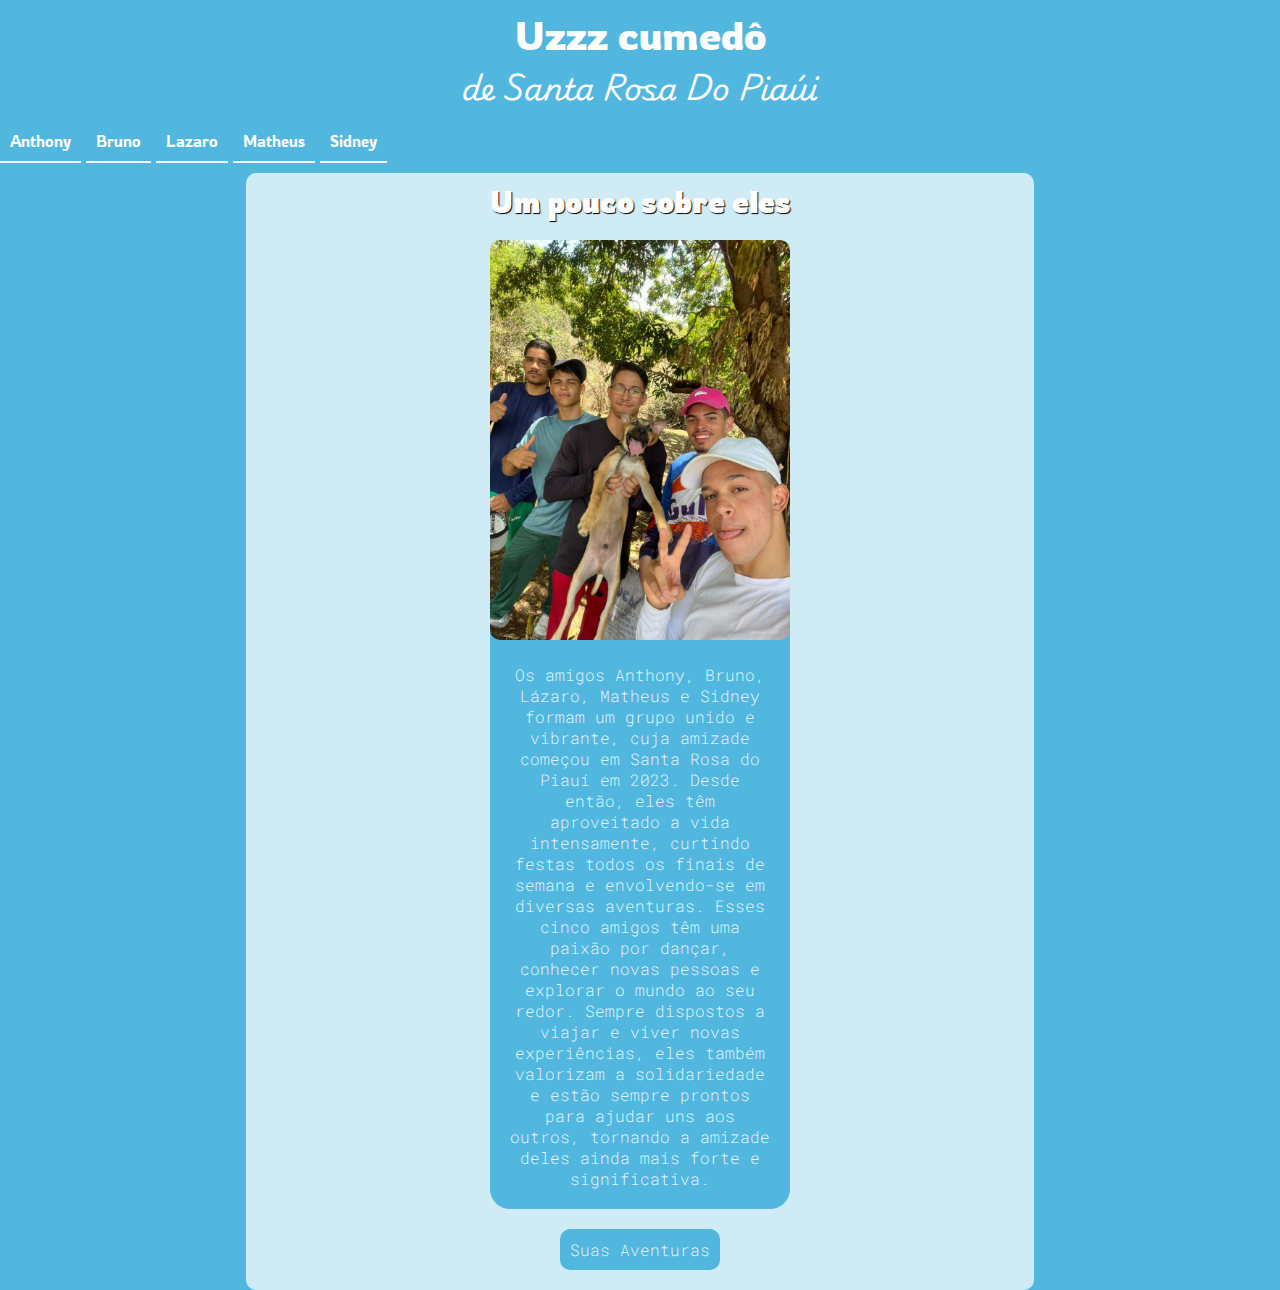
<file: index.html>
<!DOCTYPE html>
<html lang="pt-br">
<head>
    <meta charset="UTF-8">
    <meta name="viewport" content="width=device-width, initial-scale=1.0">
    <link rel="stylesheet" href="https://fonts.googleapis.com/css2?family=Material+Symbols+Outlined:opsz,wght,FILL,GRAD@20..48,100..700,0..1,-50..200" />
    <link rel="stylesheet" href="estilos/style.css">
    <link rel="stylesheet" href="estilos/media-query.css">
    <title>Uzzz cumedô</title>
</head>
<body onresize="mudouTamanho()">
    
    <header>
        <h1>Uzzz cumedô <br> <span>de Santa Rosa Do Piaúi</span></h1>
        <span id="burguer" class="material-symbols-outlined" onclick="clickMenu()">menu</span>
            <menu id="itens">
                <ul>
                    <li><a href="anthony.html">Anthony</a></li>
                    <li><a href="bruno.html">Bruno</a></li>
                    <li><a href="lazaro.html">Lazaro</a></li>
                    <li><a href="matheus.html">Matheus</a></li>
                    <li><a href="sidney.html">Sidney</a></li>
                </ul>
            </menu>
    </header>

    <main>
        <article>
            <h2>Um pouco sobre eles</h2>

            <div class="sobre-mim">
                <img src="imagens/foto-uzcmd.jpg" alt="">
                <p>
                    Os amigos Anthony, Bruno, Lázaro, Matheus e Sidney formam um grupo unido e vibrante, cuja amizade começou em Santa Rosa do Piauí em 2023. Desde então, eles têm aproveitado a vida intensamente, curtindo festas todos os finais de semana e envolvendo-se em diversas aventuras. Esses cinco amigos têm uma paixão por dançar, conhecer novas pessoas e explorar o mundo ao seu redor. Sempre dispostos a viajar e viver novas experiências, eles também valorizam a solidariedade e estão sempre prontos para ajudar uns aos outros, tornando a amizade deles ainda mais forte e significativa.
                </p>
            </div>
        </article>

        <div class="aventuras">
            <p><a href="">Suas Aventuras</a></p>
        </div>

    </main>

    <script>

        function mudouTamanho() {
            if (window.innerWidth >= 768) {
                itens.style.display = 'block'
            }
            else {
                itens.style.display = 'none'
            }
        }

        function clickMenu() {
            if (itens.style.display == 'block') {
                itens.style.display = 'none'
            }
            
            else {
                itens.style.display = 'block'
            }
        }

    </script>

</body>
</html>
</file>
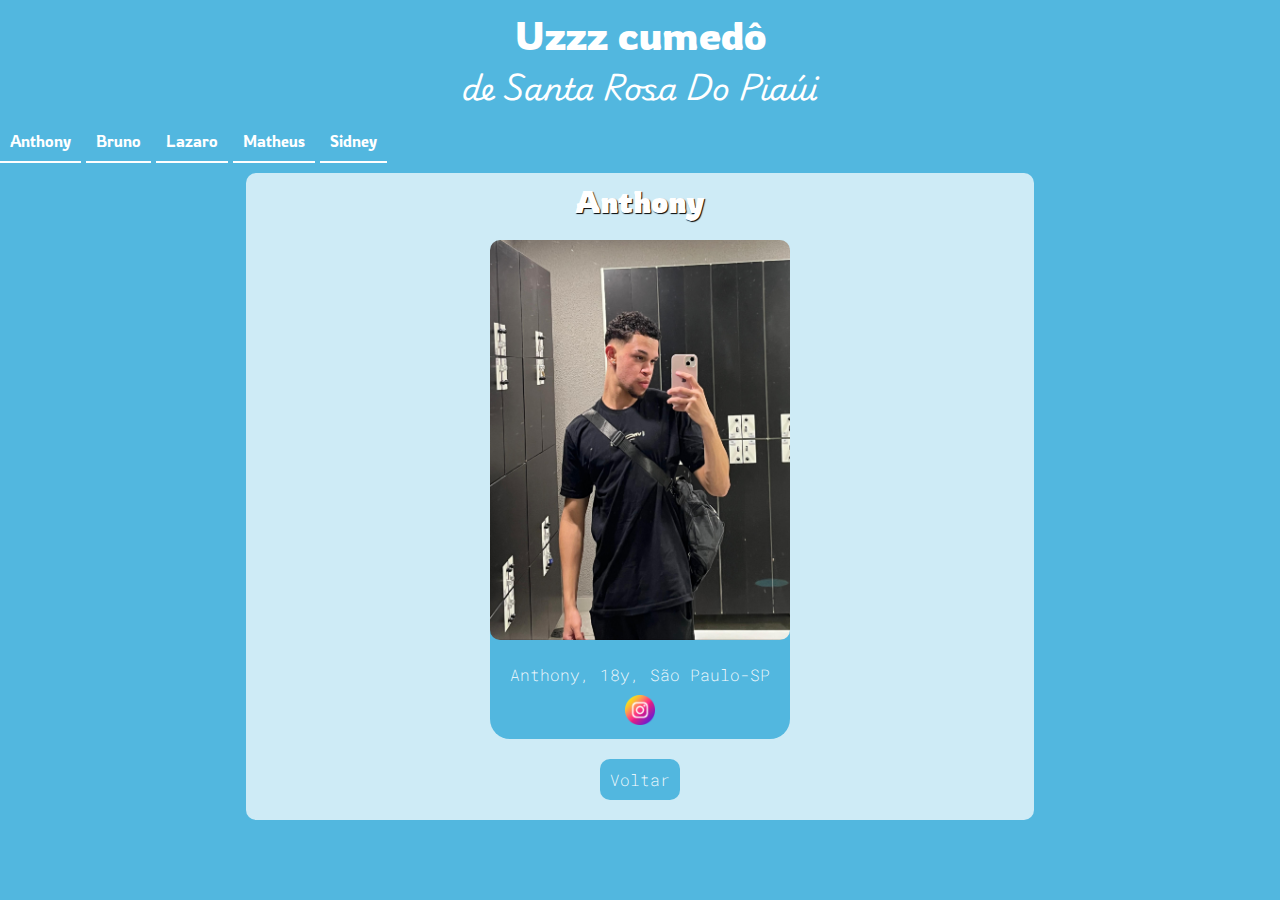
<file: anthony.html>
<!DOCTYPE html>
<html lang="pt-br">
<head>
    <meta charset="UTF-8">
    <meta name="viewport" content="width=device-width, initial-scale=1.0">
    <link rel="stylesheet" href="https://fonts.googleapis.com/css2?family=Material+Symbols+Outlined:opsz,wght,FILL,GRAD@20..48,100..700,0..1,-50..200" />
    <link rel="stylesheet" href="estilos/style.css">
    <link rel="stylesheet" href="estilos/media-query.css">
    <title>Anthony</title>
</head>
<body onresize="mudouTamanho()">
    
    <header>
        <h1>Uzzz cumedô <br> <span>de Santa Rosa Do Piaúi</span></h1>
        <span id="burguer" class="material-symbols-outlined" onclick="clickMenu()">menu</span>
            <menu id="itens">
                <ul>
                    <li><a href="anthony.html">Anthony</a></li>
                    <li><a href="bruno.html">Bruno</a></li>
                    <li><a href="lazaro.html">Lazaro</a></li>
                    <li><a href="matheus.html">Matheus</a></li>
                    <li><a href="sidney.html">Sidney</a></li>
                </ul>
            </menu>
    </header>

    <main>
        <article>
            <h2>Anthony</h2>

            <div class="sobre-mim">
                <img src="imagens/anthony.jpg" alt="">
                <p>
                    Anthony, 18y, São Paulo-SP <br>
                </p>
                <div class="logo-ins"><a href="https://www.instagram.com/rochaanthony_/" target="_blank"><img src="imagens/instagram.png" alt=""></a></div>
            </div>
        </article>
        
        <div class="aventuras">
            <p><a href="index.html">Voltar</a></p>
        </div>

    </main>

    <script>

        function mudouTamanho() {
            if (window.innerWidth >= 768) {
                itens.style.display = 'block'
            }
            else {
                itens.style.display = 'none'
            }
        }

        function clickMenu() {
            if (itens.style.display == 'block') {
                itens.style.display = 'none'
            }
            
            else {
                itens.style.display = 'block'
            }
        }

    </script>

</body>
</html>
</file>
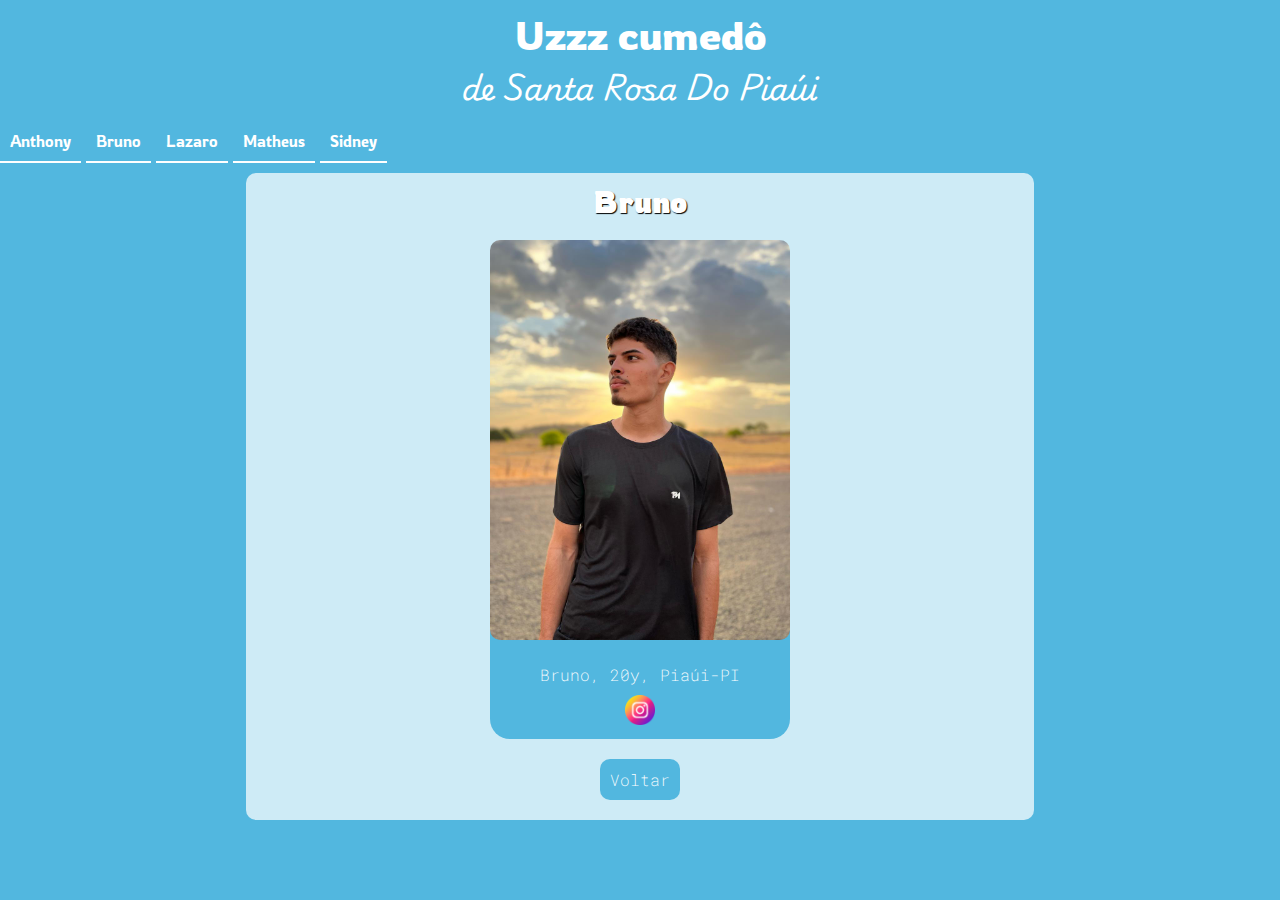
<file: bruno.html>
<!DOCTYPE html>
<html lang="pt-br">
<head>
    <meta charset="UTF-8">
    <meta name="viewport" content="width=device-width, initial-scale=1.0">
    <link rel="stylesheet" href="https://fonts.googleapis.com/css2?family=Material+Symbols+Outlined:opsz,wght,FILL,GRAD@20..48,100..700,0..1,-50..200" />
    <link rel="stylesheet" href="estilos/style.css">
    <link rel="stylesheet" href="estilos/media-query.css">
    <title>Bruno</title>
</head>
<body onresize="mudouTamanho()">
    
    <header>
        <h1>Uzzz cumedô <br> <span>de Santa Rosa Do Piaúi</span></h1>
        <span id="burguer" class="material-symbols-outlined" onclick="clickMenu()">menu</span>
            <menu id="itens">
                <ul>
                    <li><a href="anthony.html">Anthony</a></li>
                    <li><a href="bruno.html">Bruno</a></li>
                    <li><a href="lazaro.html">Lazaro</a></li>
                    <li><a href="matheus.html">Matheus</a></li>
                    <li><a href="sidney.html">Sidney</a></li>
                </ul>
            </menu>
    </header>

    <main>
        <article>
            <h2>Bruno</h2>

            <div class="sobre-mim">
                <img src="imagens/bruno.jpeg" alt="">
                <p>
                    Bruno, 20y, Piaúi-PI
                </p>
                <div class="logo-ins"><a href="https://www.instagram.com/bruno_felipe2.0/" target="_blank"><img src="imagens/instagram.png" alt=""></a></div>
            </div>
        </article>

        <div class="aventuras">
            <p><a href="index.html">Voltar</a></p>
        </div>

    </main>

    <script>

        function mudouTamanho() {
            if (window.innerWidth >= 768) {
                itens.style.display = 'block'
            }
            else {
                itens.style.display = 'none'
            }
        }

        function clickMenu() {
            if (itens.style.display == 'block') {
                itens.style.display = 'none'
            }
            
            else {
                itens.style.display = 'block'
            }
        }

    </script>

</body>
</html>
</file>
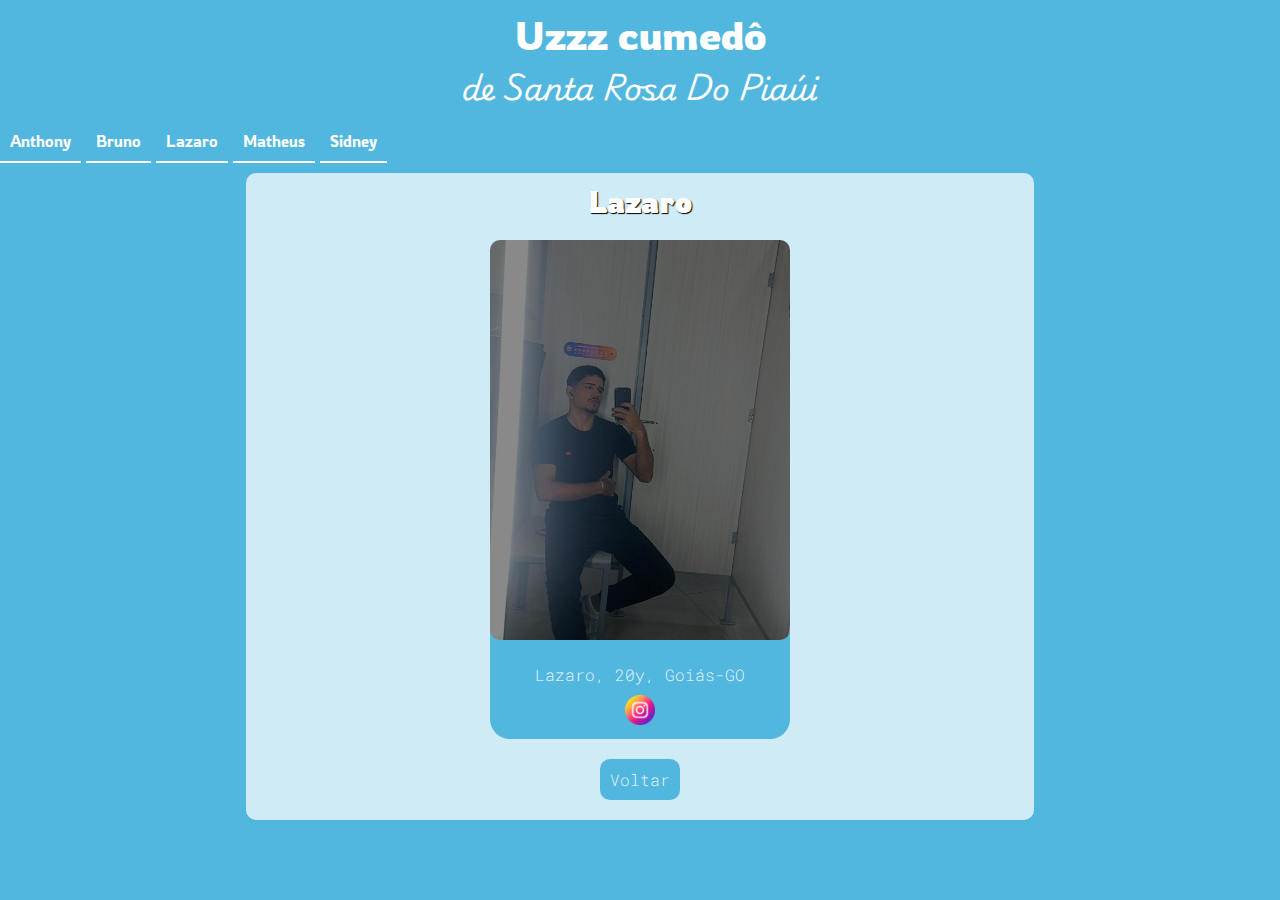
<file: lazaro.html>
<!DOCTYPE html>
<html lang="pt-br">
<head>
    <meta charset="UTF-8">
    <meta name="viewport" content="width=device-width, initial-scale=1.0">
    <link rel="stylesheet" href="https://fonts.googleapis.com/css2?family=Material+Symbols+Outlined:opsz,wght,FILL,GRAD@20..48,100..700,0..1,-50..200" />
    <link rel="stylesheet" href="estilos/style.css">
    <link rel="stylesheet" href="estilos/media-query.css">
    <title>Lazaro</title>
</head>
<body onresize="mudouTamanho()">
    
    <header>
        <h1>Uzzz cumedô <br> <span>de Santa Rosa Do Piaúi</span></h1>
        <span id="burguer" class="material-symbols-outlined" onclick="clickMenu()">menu</span>
            <menu id="itens">
                <ul>
                    <li><a href="anthony.html">Anthony</a></li>
                    <li><a href="bruno.html">Bruno</a></li>
                    <li><a href="lazaro.html">Lazaro</a></li>
                    <li><a href="matheus.html">Matheus</a></li>
                    <li><a href="sidney.html">Sidney</a></li>
                </ul>
            </menu>
    </header>

    <main>
        <article>
            <h2>Lazaro</h2>

            <div class="sobre-mim">
                <img src="imagens/lazaro.jpeg" alt="">
                <p>
                    Lazaro, 20y, Goiás-GO
                </p>
                <div class="logo-ins"><a href="https://www.instagram.com/lazaro_silva.57/" target="_blank"><img src="imagens/instagram.png" alt=""></a></div>
            </div>
        </article>

        <div class="aventuras">
            <p><a href="index.html">Voltar</a></p>
        </div>

    </main>

    <script>

        function mudouTamanho() {
            if (window.innerWidth >= 768) {
                itens.style.display = 'block'
            }
            else {
                itens.style.display = 'none'
            }
        }

        function clickMenu() {
            if (itens.style.display == 'block') {
                itens.style.display = 'none'
            }
            
            else {
                itens.style.display = 'block'
            }
        }

    </script>

</body>
</html>
</file>
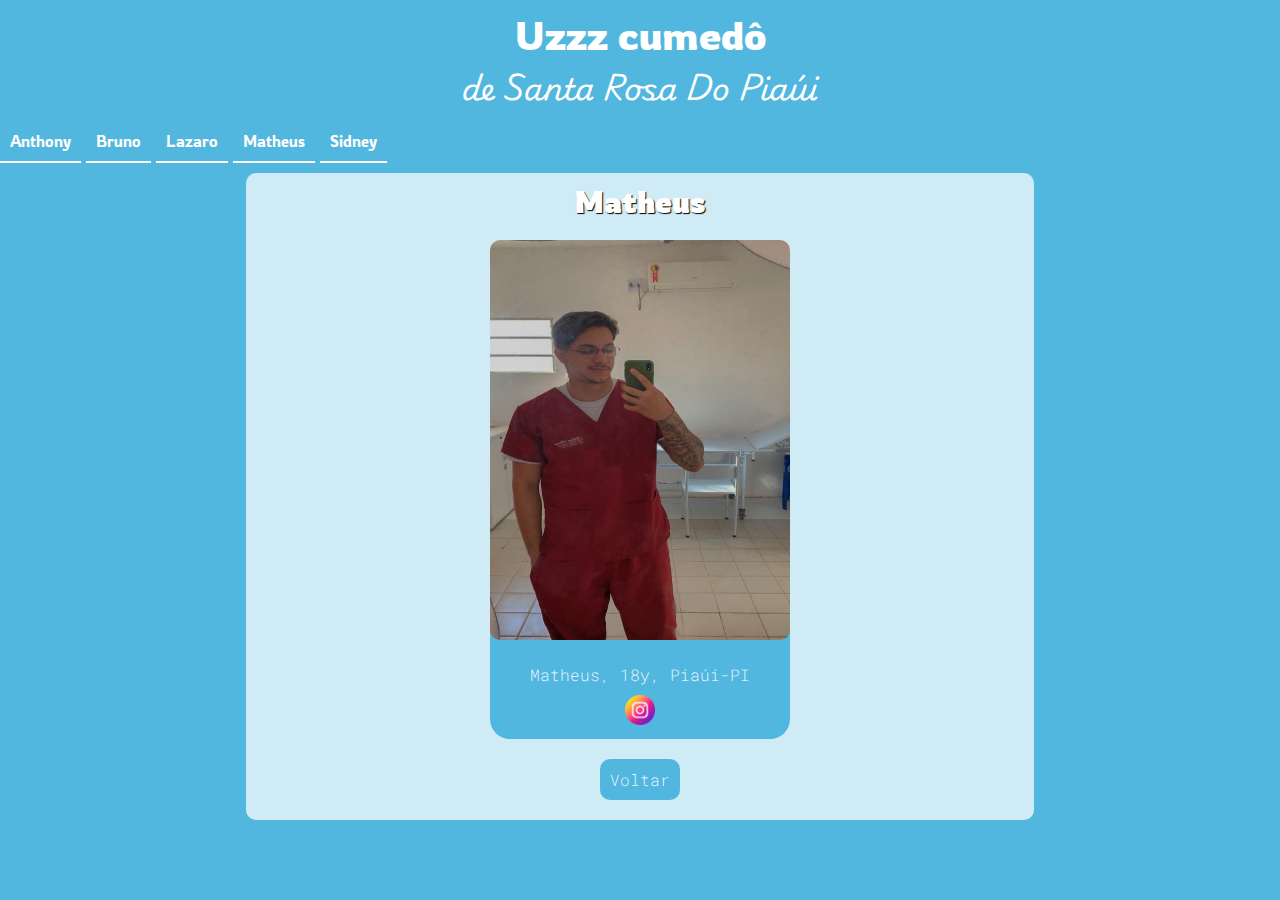
<file: matheus.html>
<!DOCTYPE html>
<html lang="pt-br">
<head>
    <meta charset="UTF-8">
    <meta name="viewport" content="width=device-width, initial-scale=1.0">
    <link rel="stylesheet" href="https://fonts.googleapis.com/css2?family=Material+Symbols+Outlined:opsz,wght,FILL,GRAD@20..48,100..700,0..1,-50..200" />
    <link rel="stylesheet" href="estilos/style.css">
    <link rel="stylesheet" href="estilos/media-query.css">
    <title>Matheus</title>
</head>
<body onresize="mudouTamanho()">
    
    <header>
        <h1>Uzzz cumedô <br> <span>de Santa Rosa Do Piaúi</span></h1>
        <span id="burguer" class="material-symbols-outlined" onclick="clickMenu()">menu</span>
            <menu id="itens">
                <ul>
                    <li><a href="anthony.html">Anthony</a></li>
                    <li><a href="bruno.html">Bruno</a></li>
                    <li><a href="lazaro.html">Lazaro</a></li>
                    <li><a href="matheus.html">Matheus</a></li>
                    <li><a href="sidney.html">Sidney</a></li>
                </ul>
            </menu>
    </header>

    <main>
        <article>
            <h2>Matheus</h2>

            <div class="sobre-mim">
                <img src="imagens/matheus.jpeg" alt="">
                <p>
                    Matheus, 18y, Piaúi-PI
                </p>
                <div class="logo-ins"><a href="https://www.instagram.com/matheuzof/" target="_blank"><img src="imagens/instagram.png" alt=""></a></div>
            </div>
        </article>

        <div class="aventuras">
            <p><a href="index.html">Voltar</a></p>
        </div>

    </main>

    <script>

        function mudouTamanho() {
            if (window.innerWidth >= 768) {
                itens.style.display = 'block'
            }
            else {
                itens.style.display = 'none'
            }
        }

        function clickMenu() {
            if (itens.style.display == 'block') {
                itens.style.display = 'none'
            }
            
            else {
                itens.style.display = 'block'
            }
        }

    </script>

</body>
</html>
</file>
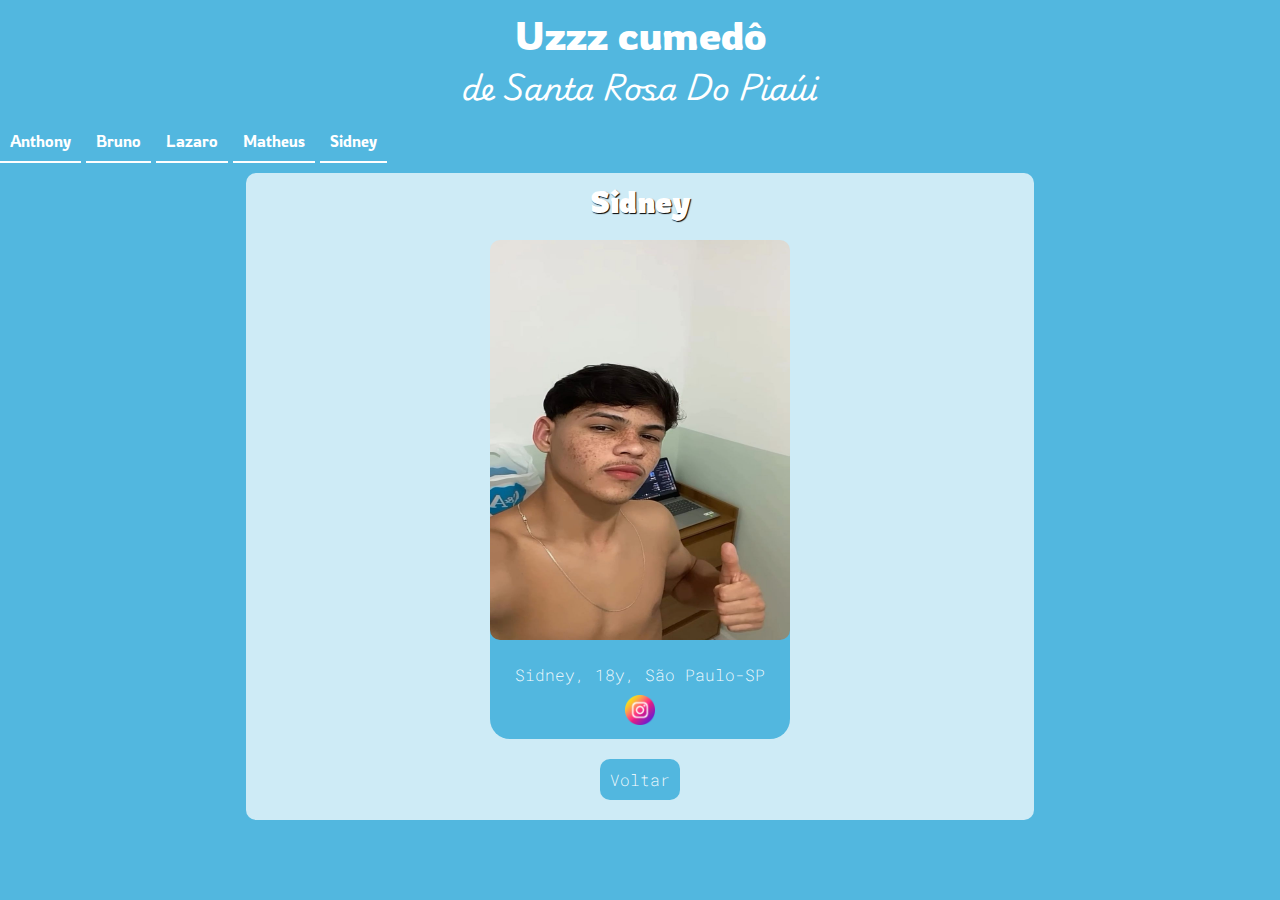
<file: sidney.html>
<!DOCTYPE html>
<html lang="pt-br">
<head>
    <meta charset="UTF-8">
    <meta name="viewport" content="width=device-width, initial-scale=1.0">
    <link rel="stylesheet" href="https://fonts.googleapis.com/css2?family=Material+Symbols+Outlined:opsz,wght,FILL,GRAD@20..48,100..700,0..1,-50..200" />
    <link rel="stylesheet" href="estilos/style.css">
    <link rel="stylesheet" href="estilos/media-query.css">
    <title>Sidney</title>
</head>
<body onresize="mudouTamanho()">
    
    <header>
        <h1>Uzzz cumedô <br> <span>de Santa Rosa Do Piaúi</span></h1>
        <span id="burguer" class="material-symbols-outlined" onclick="clickMenu()">menu</span>
            <menu id="itens">
                <ul>
                    <li><a href="anthony.html">Anthony</a></li>
                    <li><a href="bruno.html">Bruno</a></li>
                    <li><a href="lazaro.html">Lazaro</a></li>
                    <li><a href="matheus.html">Matheus</a></li>
                    <li><a href="sidney.html">Sidney</a></li>
                </ul>
            </menu>
    </header>

    <main>
        <article>
            <h2>Sidney</h2>

            <div class="sobre-mim">
                <img src="imagens/sidney.jpeg" alt="">
                <p>
                    Sidney, 18y, São Paulo-SP
                </p>
                <div class="logo-ins"><a href="https://www.instagram.com/sidney_mf/" target="_blank"><img src="imagens/instagram.png" alt=""></a></div>
            </div>
        </article>

        <div class="aventuras">
            <p><a href="index.html">Voltar</a></p>
        </div>

    </main>

    <script>

        function mudouTamanho() {
            if (window.innerWidth >= 768) {
                itens.style.display = 'block'
            }
            else {
                itens.style.display = 'none'
            }
        }

        function clickMenu() {
            if (itens.style.display == 'block') {
                itens.style.display = 'none'
            }
            
            else {
                itens.style.display = 'block'
            }
        }

    </script>

</body>
</html>
</file>
<file: estilos/style.css>
@charset "UTF-8";
@import url('https://fonts.googleapis.com/css2?family=Playwrite+DK+Loopet:wght@100..400&family=Roboto+Mono:ital,wght@0,100..700;1,100..700&family=Rowdies:wght@300;400;700&display=swap');

body {
    background-color: #52b7df;
    font-family: Arial, Helvetica, sans-serif;
}

* {
    font-family: Arial, Helvetica, sans-serif;
    margin: 0;
    padding: 0;
}

header {
    margin-bottom: 10px;
}

header h1 {
    padding: 10px;
    font-size: 40px;
    font-family: "Rowdies", sans-serif;
    color: white;
    font-weight: normal;
    text-align: center;
}

header h1 span {
    font-size: 30px;
    font-family: "Playwrite DK Loopet", cursive;
}

#burguer {
    display: block;
    padding: 10px;
    text-align: center;
    color: white;
    background-color: #52b7df;
    border-top: solid 2px rgb(255, 255, 255);
    border-bottom: solid 2px rgb(255, 255, 255);
    transition: .5s;
}

#burguer:hover {
    background-color: white;
    color: black;
    transition: .5s;
    cursor: grab;
}

menu {
    display: none;
}

menu ul {
    list-style-type: none;
}

menu li a {
    font-family: "Rowdies", sans-serif;
    font-weight: 200;
    display: block;
    padding: 10px;
    color: white;
    text-decoration: none;
    background-color: #52b7df;
    border-bottom: solid 2px rgb(255, 255, 255);
    text-align: center;
    transition: .5s;
}

menu li a:hover {
    background-color: rgb(255, 255, 255);
    color: black;
    transition: .5s;
}


main {
    width: 80vw;
    border-radius: 10px;
    background-color: rgba(255, 255, 255, 0.719);
    margin: auto;
    padding: 10px;
}

.sobre-mim {
    margin: auto;
    width: 300px;
    background-color: #52b7df;
    border-radius: 20px;
    margin-bottom: 30px;
}

article h2 {
    font-size: 30px;
    color: white;
    text-shadow: 1px 1px 1px black;
    text-align: center;
    padding-bottom: 20px;
    font-family: "Rowdies", sans-serif;
}

article img {
    width: 300px;
    height: 400px;
    border-radius: 10px;
}

article p {
    padding: 20px;
    color: white;
    font-family: "Roboto Mono", monospace;
    font-weight: 200;
    text-align: center;
}

.logo-ins img {
    position: relative;
    bottom: 10px;
    width: 30px;
    height: 30px;
}

.logo-ins {
    text-align: center;
}

.aventuras p {
    text-align: center;
}

.aventuras a {
    font-family: "Roboto Mono", monospace;
    font-weight: 200;
    text-decoration: none;
    background-color: #52b7df;
    padding: 10px;
    color: white;
    border-radius: 10px;
}

.aventuras {
    margin-bottom: 20px;
}
</file>
<file: estilos/media-query.css>
@charset "UTF-8";
@import url('https://fonts.googleapis.com/css2?family=Playwrite+DK+Loopet:wght@100..400&family=Roboto+Mono:ital,wght@0,100..700;1,100..700&family=Rowdies:wght@300;400;700&display=swap');

@media screen and (min-width: 768px) {
    
    #burguer {
        display: none;
    }

    menu {
        display: block;
    }

    menu ul {
        display: flex;
    }

    menu ul li a {
        margin-right: 5px;
    }
    
    main {
        margin-top: 10px;
        width: 768px;
    }

}
</file>
